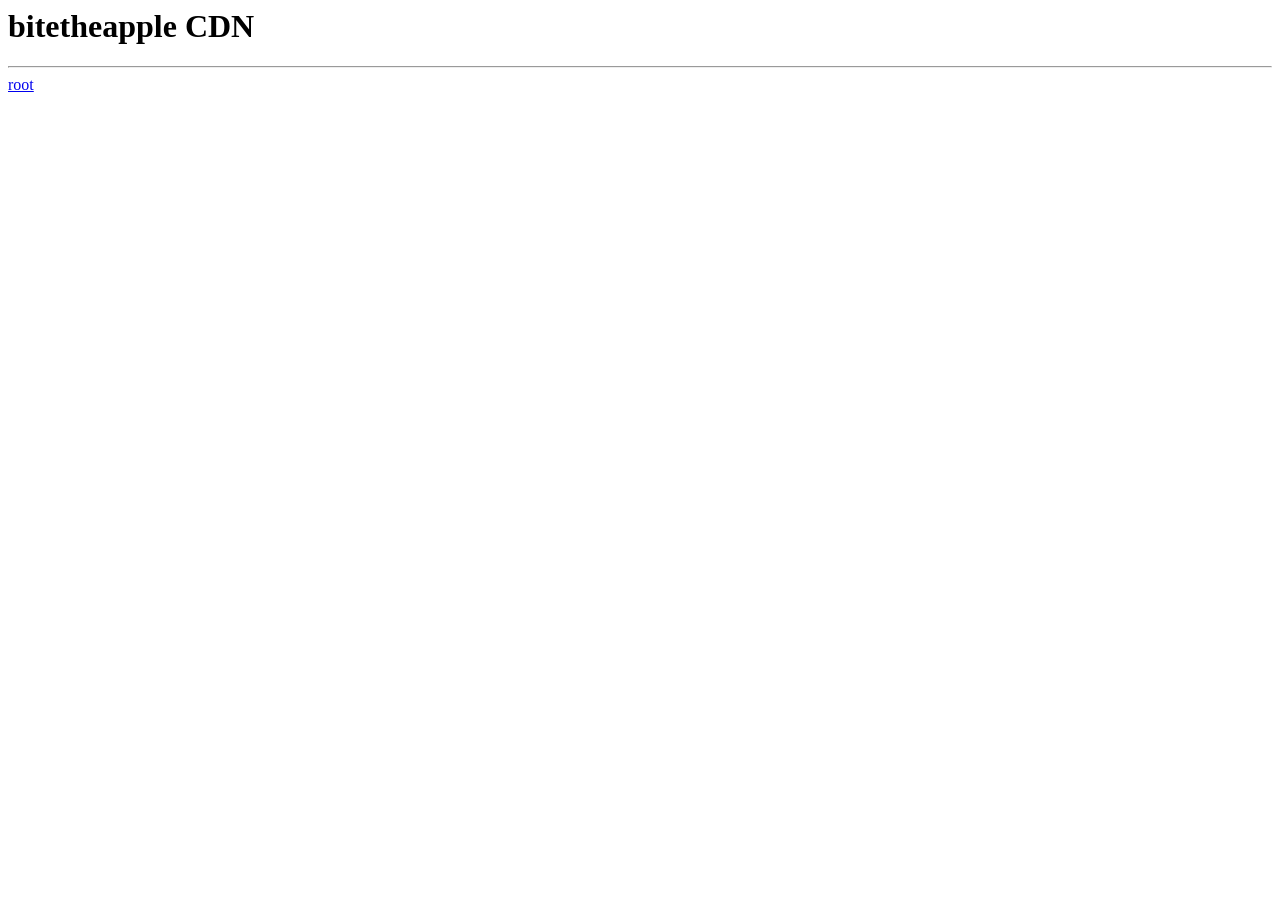
<file: index.html>
<html>
    <head>
        <title>bitetheapple CDN</title>
        
        <meta name="viewport" content="width=device-width, initial-scale=1.0">

        </head>

    <body>

      <h1>bitetheapple CDN</h1>

        <hr>

        <a href="root">root</a>

        </body>

        </html>
</file>
